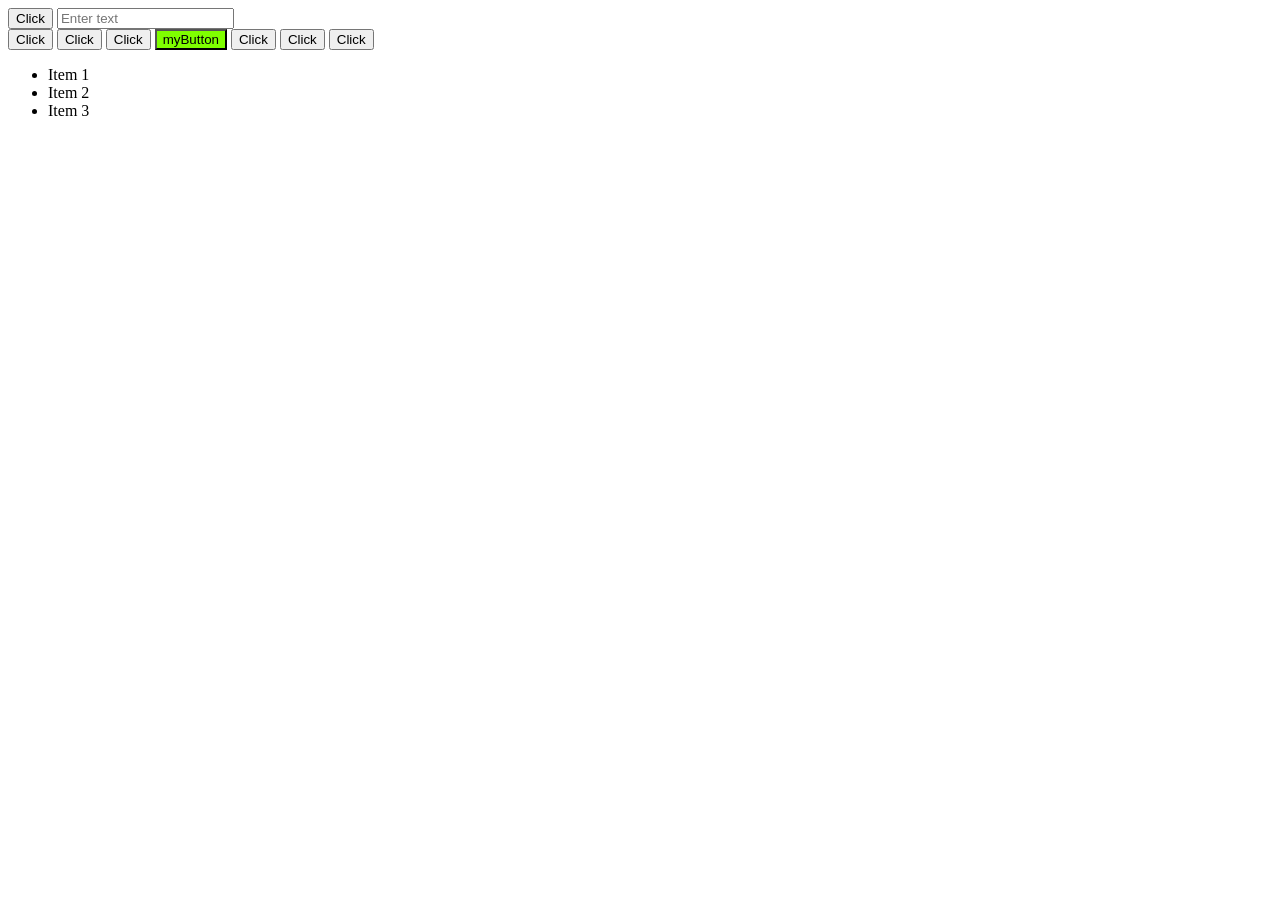
<file: index.html>
<!DOCTYPE html>
<html lang="en">
<head>
    <meta charset="UTF-8">
    <meta name="viewport" content="width=device-width, initial-scale=1.0">
    <title>Home work-6</title>
</head>
<body>
    


<button class="button">Click</button>
<input class="input" type="text" placeholder="Enter text">

<div class="parent">
    <button class="button">Click</button>
    <button class="button">Click</button>
    <button class="button">Click</button>
    <button id="myButton" style="background-color:chartreuse;" class="button">myButton</button>
    <button class="button">Click</button>
    <button class="button">Click</button>
    <button class="button">Click</button>
</div>

</body>

        <!-- <script src="./Scripts/HW9/test.js"></script> -->
        <script src="./Scripts/HW9/home.js"></script>
</html>
</file>
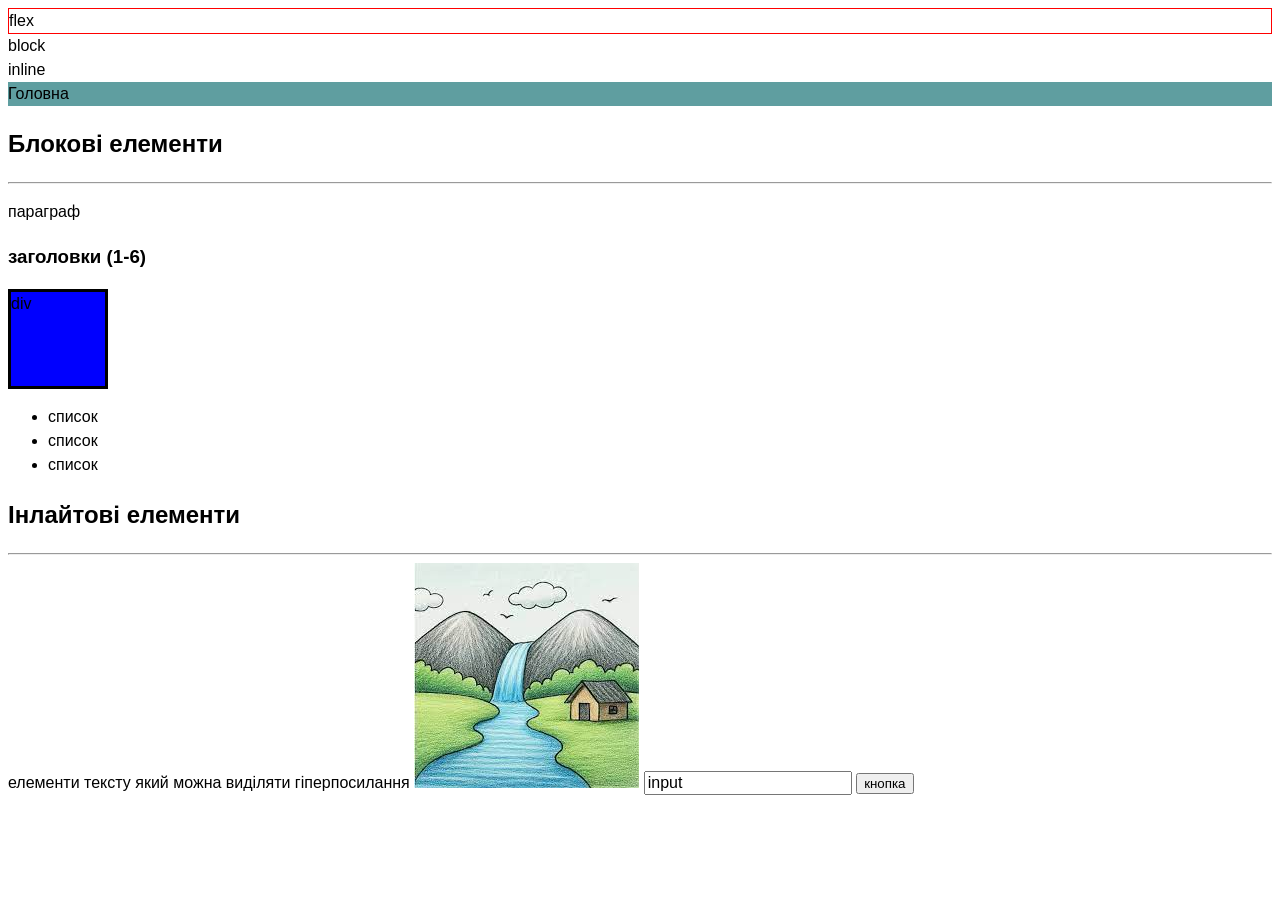
<file: pages/3-1.html>
<!DOCTYPE html>
<html lang="uk">

<head>
<link rel="stylesheet" href="../css/styles.css">
</head>

<body class="divflx">

<div class="menu-1">
<div class="bt" style="border: 1px solid red;"><a href="../pages/3-1.html">flex</a></div>
<div class="bt"><a href="../pages/3-2.html">block</a></div>
<div class="bt"><a href="../pages/3-3.html">inline</a></div>
<div class="bt" style="background-color: cadetblue;"><a href="../index.html">Головна</a></div>
</div>


<h2>Блокові елементи</h2>
<hr>

<p>параграф</p>

<h3>заголовки (1-6)</h3>

<div style="width: 100px; height: 100px; background-color: blue; border: solid black; 1px">div</div>


<ul>
    <li>список</li>
    <li>список</li>
    <li>список</li>
</ul>


<h2>Інлайтові елементи</h2>
<hr>

<span>елементи тексту який можна виділяти</span>

<a>гіперпосилання</a>

<img src="../images/im.jpg" alt="img">

<input placeholder="input">

<button>кнопка</button>


</body>


</html>
</file>
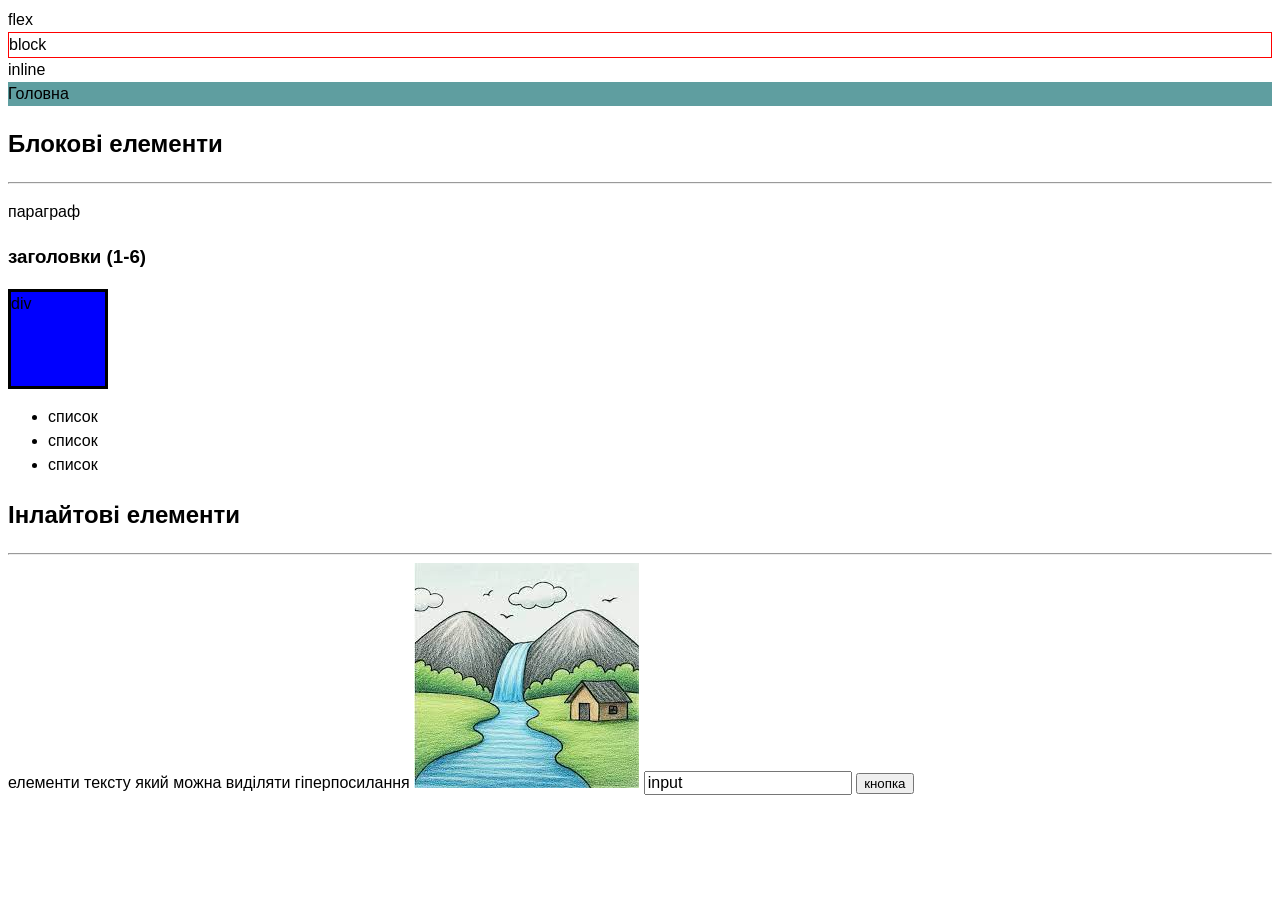
<file: pages/3-2.html>
<!DOCTYPE html>
<html lang="uk">

<head>
<link rel="stylesheet" href="../css/styles.css">
</head>

<body class="divblk">

<div class="menu-1">
<div class="bt"><a href="../pages/3-1.html">flex</a></div>
<div class="bt" style="border: 1px solid red;"><a href="../pages/3-2.html">block</a></div>
<div class="bt"><a href="../pages/3-3.html">inline</a></div>
<div class="bt" style="background-color: cadetblue;"><a href="../index.html">Головна</a></div>
</div>

<h2>Блокові елементи</h2>
<hr>

<p>параграф</p>

<h3>заголовки (1-6)</h3>

<div style="width: 100px; height: 100px; background-color: blue; border: solid black; 1px">div</div>


<ul>
    <li>список</li>
    <li>список</li>
    <li>список</li>
</ul>


<h2>Інлайтові елементи</h2>
<hr>

<span>елементи тексту який можна виділяти</span>

<a>гіперпосилання</a>

<img src="../images/im.jpg" alt="img">

<input placeholder="input">

<button>кнопка</button>


</body>


</html>
</file>
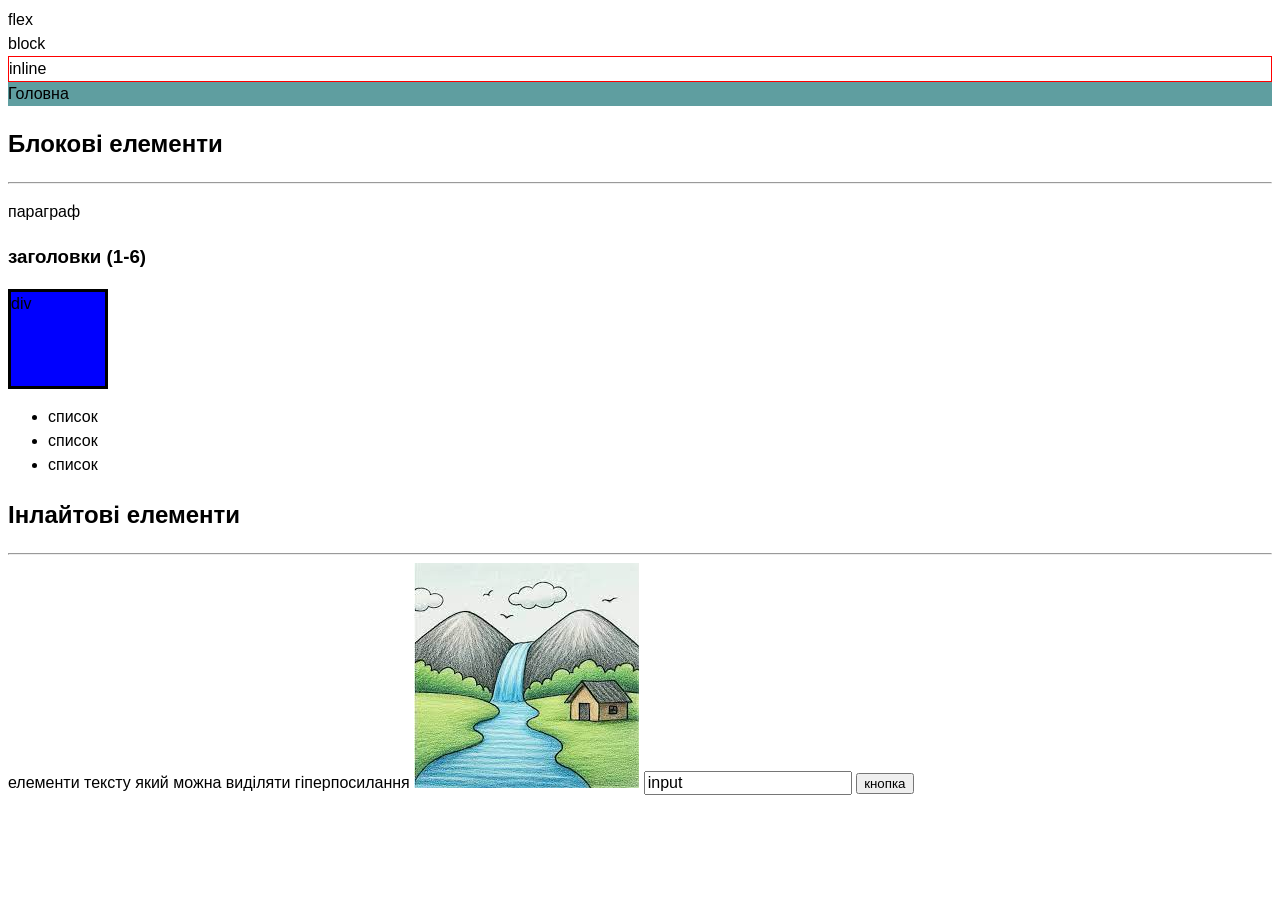
<file: pages/3-3.html>
<!DOCTYPE html>
<html lang="uk">

<head>
<link rel="stylesheet" href="../css/styles.css">
</head>

<body class="divinl">

<div class="menu-1">
<div class="bt"><a href="../pages/3-1.html">flex</a></div>
<div class="bt"><a href="../pages/3-2.html">block</a></div>
<div class="bt" style="border: 1px solid red;"><a href="../pages/3-3.html">inline</a></div>
<div class="bt" style="background-color: cadetblue;"><a href="../index.html">Головна</a></div>
</div>


<h2>Блокові елементи</h2>
<hr>

<p>параграф</p>

<h3>заголовки (1-6)</h3>

<div style="width: 100px; height: 100px; background-color: blue; border: solid black; 1px">div</div>


<ul>
    <li>список</li>
    <li>список</li>
    <li>список</li>
</ul>


<h2>Інлайтові елементи</h2>
<hr>

<span>елементи тексту який можна виділяти</span>

<a>гіперпосилання</a>

<img src="../images/im.jpg" alt="img">

<input placeholder="input">

<button>кнопка</button>



</body>


</html>
</file>
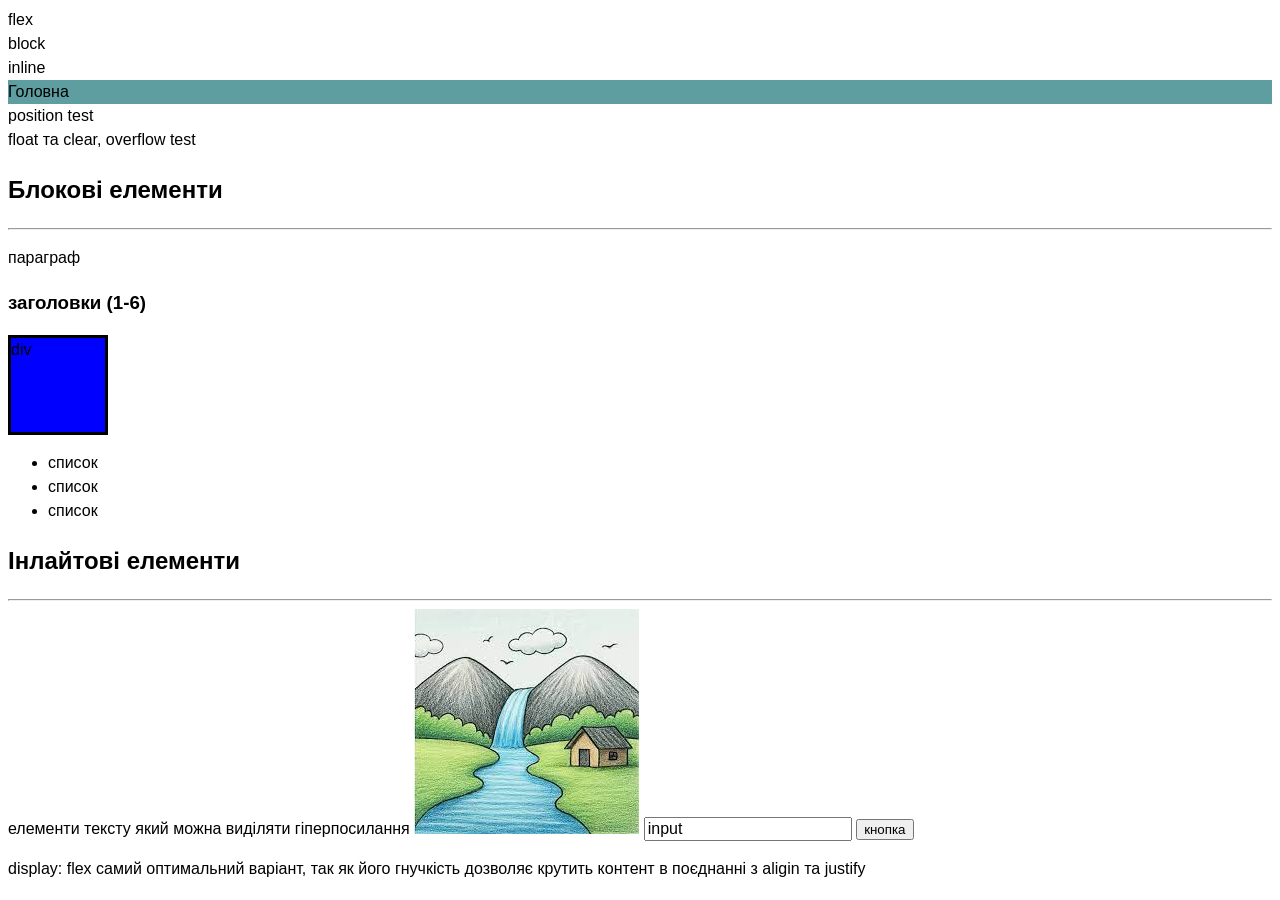
<file: pages/3.html>
<!DOCTYPE html>
<html lang="uk">

<head>
<link rel="stylesheet" href="../css/styles.css">
</head>

<body>

<div class="menu-1">
<div class="bt"><a href="../pages/3-1.html">flex</a></div>
<div class="bt"><a href="../pages/3-2.html">block</a></div>
<div class="bt"><a href="../pages/3-3.html">inline</a></div>
<div class="bt" style="background-color: cadetblue;"><a href="../index.html">Головна</a></div>
<div><a href="../pages/6.html">position test</a></div>
<div><a href="../pages/4.html">float та clear, overflow test</a></div>
</div>

<h2>Блокові елементи</h2>
<hr>

<p>параграф</p>

<h3>заголовки (1-6)</h3>

<div style="width: 100px; height: 100px; background-color: blue; border: solid black; 1px">div</div>


<ul>
    <li>список</li>
    <li>список</li>
    <li>список</li>
</ul>


<h2>Інлайтові елементи</h2>
<hr>

<span>елементи тексту який можна виділяти</span>

<a>гіперпосилання</a>

<img src="../images/im.jpg" alt="img">

<input placeholder="input">

<button>кнопка</button>

<p class="par">display: flex самий оптимальний варіант, так як його гнучкість дозволяє крутить контент в поєднанні з aligin та justify</p>


</body>


</html>
</file>
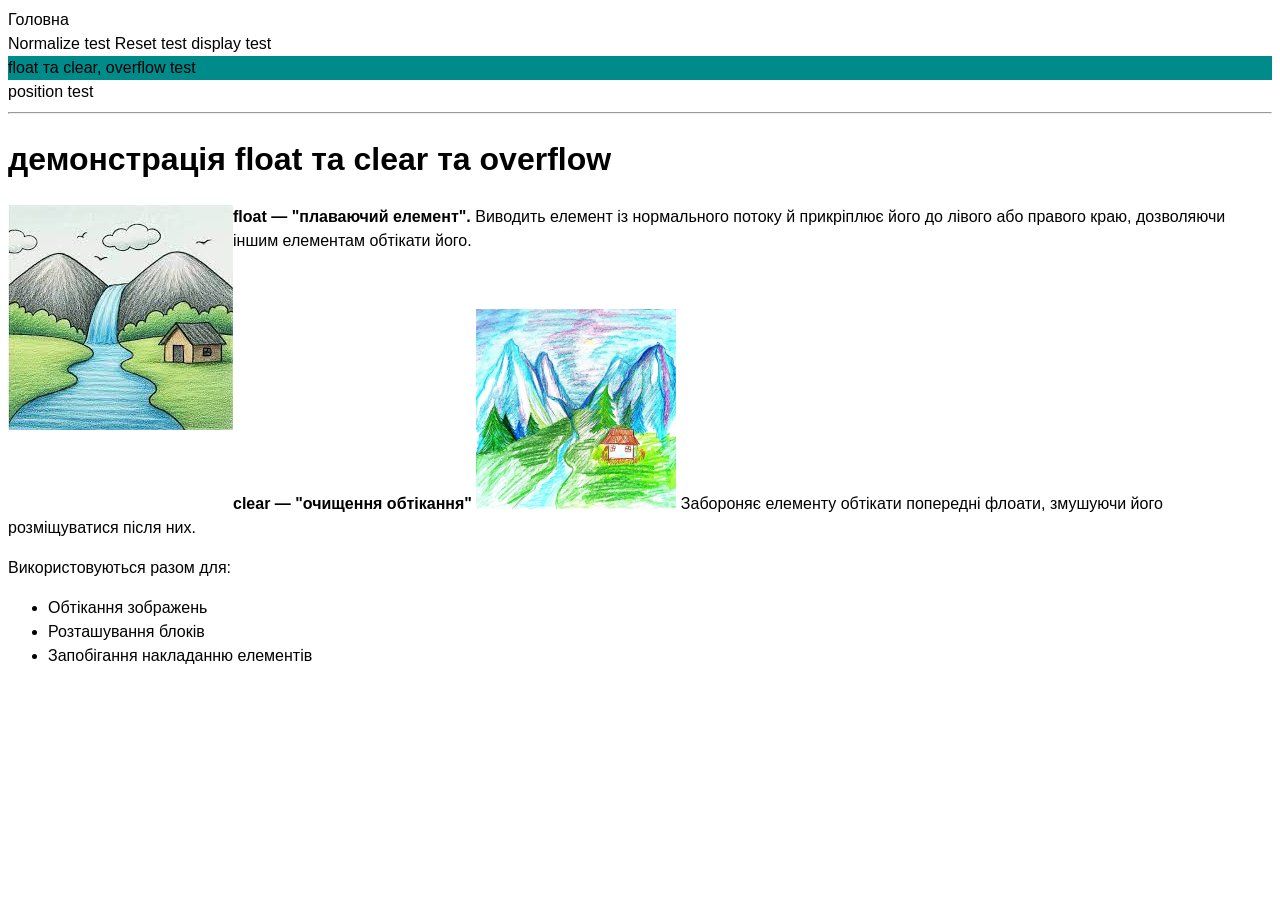
<file: pages/4.html>
<!DOCTYPE html>
<html lang="uk">

<head>
<link rel="stylesheet" href="../css/styles.css">
</head>

<body>

<div class="menu-1">
<div class="bt"><a href="../index.html">Головна</a></div>
<a href="../pages/1.html">Normalize test</a>
<a href="../pages/2.html">Reset test</a>
<a href="../pages/3.html">display test</a>
<div style="background-color:darkcyan"><a href="../pages/4.html">float та clear, overflow test</a></div>
<a href="../pages/6.html">position test</a>
</div>
<hr>

<h1>демонстрація float та clear та overflow</h1>

<div class="flcl"><img src="../images/im.jpg" alt="img" style="float: left;">
<p><b>float — "плаваючий елемент".</b> Виводить елемент із нормального потоку й прикріплює його до лівого або правого краю, дозволяючи іншим елементам обтікати його.
</p>
<br>
<p>
<b>clear — "очищення обтікання"</b>
<img src="../images/im2.jpg" alt="img" height="200px" width="200px" style="clear: both;">
Забороняє елементу обтікати попередні флоати, змушуючи його розміщуватися після них.
</p>

<p>Використовуються разом для: 
<ul>    
<li>Обтікання зображень</li>
<li>Розташування блоків</li>
<li>Запобігання накладанню елементів</li>
</ul>
</p>
</div>

</body>


</html>
</file>
<file: css/styles.css>
* {
    box-sizing: border-box;
}
html{
    font-size: 16px;
    font-family: 'DM Sans', sans-serif;
    line-height: 1.5;
}
input{
    font-size: 16px;
    font-family: 'DM Sans', sans-serif; 
}
input::placeholder{
    font-size: 16px;
    font-family: 'DM Sans', sans-serif;
    color: var(--grey_color); 
}
.button{
    font-size: 16px;
    font-family: 'DM Sans', sans-serif;
    font-weight: 500;
    padding: 12px 16px;
    line-height: 1.5;
    background-color: transparent;
    border: 0 solid transparent;
    cursor: pointer;
}
.btn__maine{
    color: var(--white_color);
    background-color: var(--maine_color);
}
.btn__transp{
    color: var(--maine_color);
    border: solid 1px var(--maine_color);
}
.btn__clr{
    background-color: transparent;
    border: 0;
    padding: 0;
    font-size: 16px;
    font-family: 'DM Sans', sans-serif;
    cursor: pointer;
    color: var(--grey_color);
}
.container{
    max-width: 1190px;
    margin: 0 auto;
}
a{
    text-decoration: none;
    color: inherit;
}
/* --------------------HEADER ----------------*/
header{
    margin-bottom: 80px;
    position: sticky;
    top: 0;
    background-color: var(--white_color);
    z-index: 10;
    /* margin-right: 100px;
    margin-left: 100px; */
}
.container__menu{
    display: flex;
    align-items: center;
    justify-content: space-between;
    padding-top: 32px;
}
.menu{
    display: flex;
    align-items: center;
    gap: 24px;
    font-size: 20px;
}
.container__logo{
    font-size: 36px;
    color: var(--maine_color);
}
/* --------------HERO ---------------------*/
.hero{
    margin-bottom: 48px;
}
.hero__container{
    max-width: 778px;
}
/* -----------------------SEARCH ---------------*/
.search{
    margin-bottom: 48px;
}
.form__input__wraper{
    position: relative;
}
.form__heder{
    display: flex;
    align-items: center;
    justify-content: space-between;
}
.form__input{
    display: flex;
    align-items: center;
    justify-content: space-between;
    padding: 16px;
    width: 100%;
    padding-left: 48px;
}
.form__pic{
    position: absolute;
    top: 16px;
    left: 20px;
}

/* ---------BUTTONS PANEL------------ */
.buttons__panel{
    margin-bottom: 48px;
}
.buttons{
   display: flex;
   align-items: center;
   justify-content: space-between;
}
.button__item{
    background-color: transparent;
    border-width: 1px;  
    border-left: 0;
    border-right: 0;
    padding: 32px;
    flex: 1;
    font-size: 16px;
    border-color: var(--grey_color); 
    border-style: solid; 
}
.button__item__active{
    border-color: var(--black_color);
}
/* ----------MARKET------------- */
.market{
    padding-left: 80px;
    padding-right: 80px;
}
.market__img-wrap{
    position: relative;
}
.market__item__lable{
    position: absolute;
    top: 0;
    left: 0;
    padding: 12px 20px;
    font-size: 20px;
    background-color: var(--red_color);
    color: var(--white_color);
    text-transform: uppercase;
}
.market__item__img{
    height: 300px;
    width: 300px;
}
/* --------------LOAD MORE----------------- */
.load_btn{
    padding-top: 48px;
}
.loader{
    display: flex;
    align-items: center;
    justify-content: center;
}
/* -----------------FOOTER------------- */
footer{
    margin-top: 80px;
    background-color: #121212;
}
.footer__h1{
    font-size: 60px;
    padding-bottom: 32px;
    padding-top: 56px;
}
.footer__info{
    display: flex;
    align-items: center;
    justify-content: center;
    flex-direction: column;
    color: var(--white_color);
    margin-top: 56px;  
}
.footer__media{
    border-top: 1px solid var(--white_color);
    width: 1192px;
    margin-top: 32px;
    display: flex;
    align-items: center;
    justify-content:left;
}
.footer__botom{
    display: flex;
    align-items: center;
    justify-content: space-between;
    color: var(--maine_color);
    padding: 80px 56px;
}
.footer__icons{
    display: flex;
    padding-top: 32px;
    gap: 24px;
}
</file>
